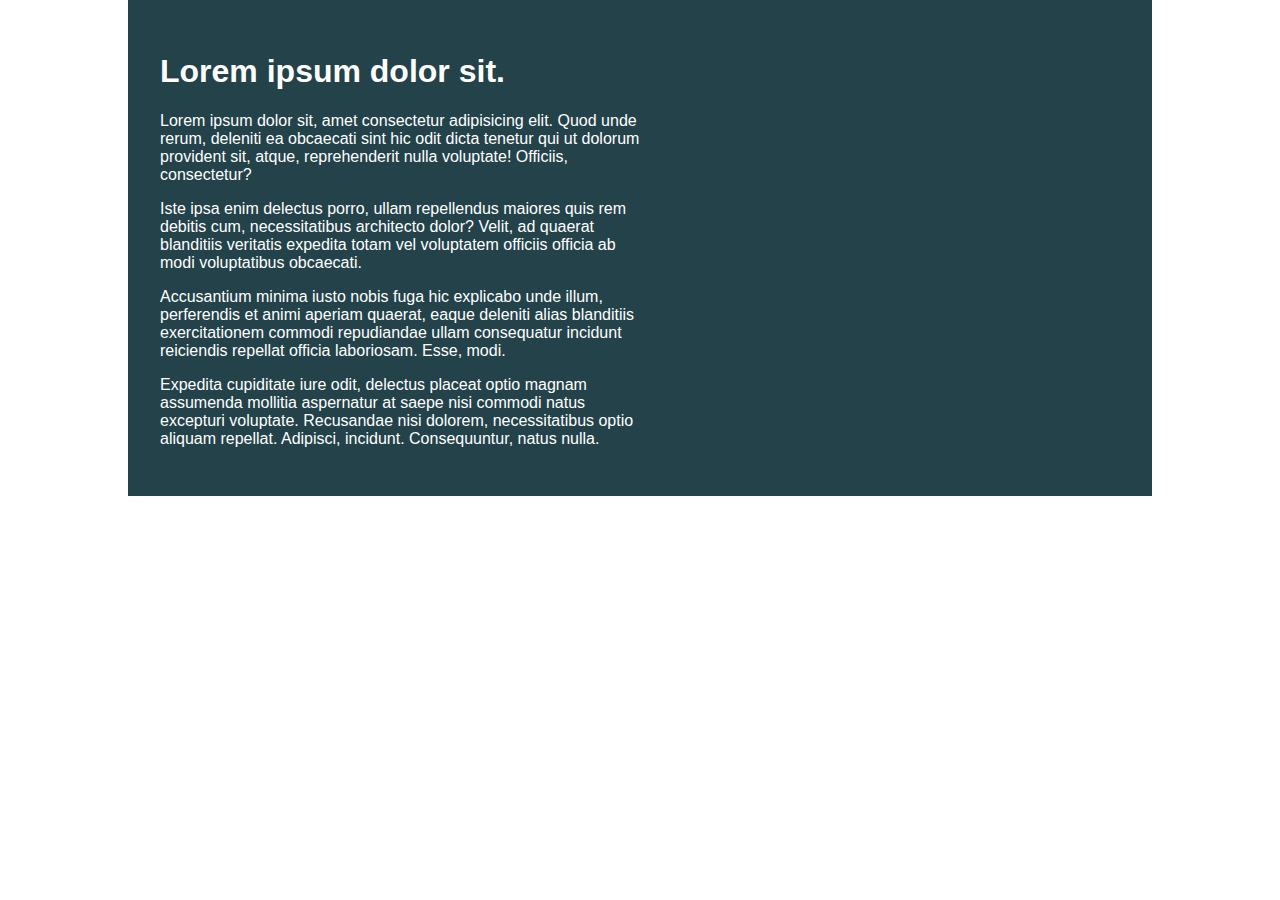
<file: 01/index.html>
<!doctype html>
<html lang="en">
  <head>
    <meta charset="UTF-8" />
    <meta name="viewport" content="width=device-width, initial-scale=1.0" />
    <title>Day 01</title>

    <link rel="stylesheet" href="style.css" />
  </head>

  <body>
    <div class="container">
      <div class="intro-content">
        <h1>Lorem ipsum dolor sit.</h1>
        <p>
          Lorem ipsum dolor sit, amet consectetur adipisicing elit. Quod unde
          rerum, deleniti ea obcaecati sint hic odit dicta tenetur qui ut
          dolorum provident sit, atque, reprehenderit nulla voluptate! Officiis,
          consectetur?
        </p>
        <p>
          Iste ipsa enim delectus porro, ullam repellendus maiores quis rem
          debitis cum, necessitatibus architecto dolor? Velit, ad quaerat
          blanditiis veritatis expedita totam vel voluptatem officiis officia ab
          modi voluptatibus obcaecati.
        </p>
        <p>
          Accusantium minima iusto nobis fuga hic explicabo unde illum,
          perferendis et animi aperiam quaerat, eaque deleniti alias blanditiis
          exercitationem commodi repudiandae ullam consequatur incidunt
          reiciendis repellat officia laboriosam. Esse, modi.
        </p>
        <p>
          Expedita cupiditate iure odit, delectus placeat optio magnam assumenda
          mollitia aspernatur at saepe nisi commodi natus excepturi voluptate.
          Recusandae nisi dolorem, necessitatibus optio aliquam repellat.
          Adipisci, incidunt. Consequuntur, natus nulla.
        </p>
      </div>
    </div>
  </body>
</html>
</file>
<file: 01/style.css>
/* INSTRUCTIONS
 *
 * 1) Limit the total width of
 *    the .intro-conent to about half
 *    of it's parent
 *
 * 2) Stop the text from overflowing
 *    out the bottom at small screen
 *    widths
 *
 * You may modify the HTML if needed
 *
 */

* {
  box-sizing: border-box;
}

body {
  margin: 0;
  font-family: sans-serif;
}

.container {
  margin: 0 auto;
  background: #23424a;

  padding: 2em;

  width: 80%;
  /* height: 300px; */
  color: white;
}

.intro-content {
  width: 50%;
}
</file>
